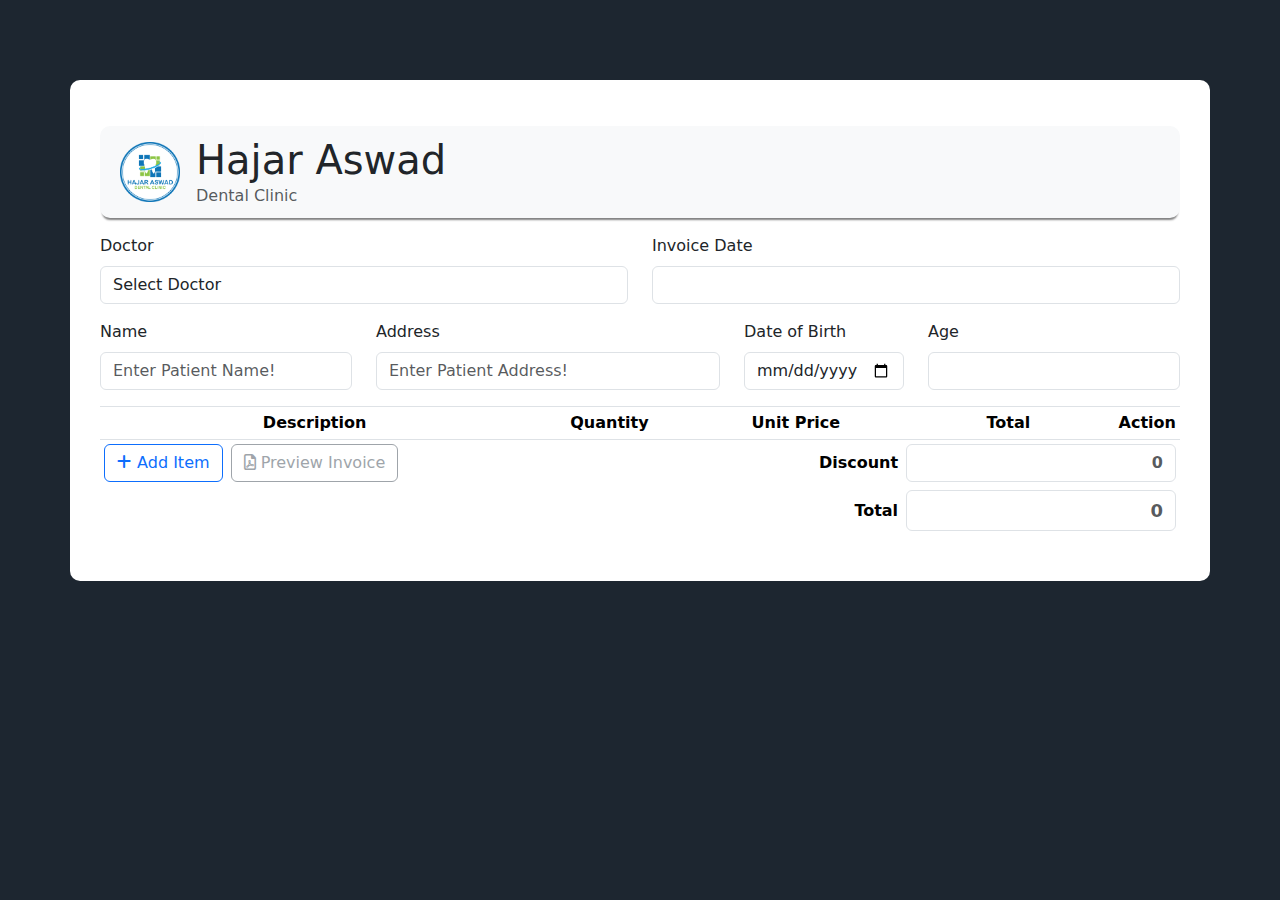
<file: index.html>
<!DOCTYPE html>
<html lang="en">
  <head>
    <meta charset="UTF-8" />
    <meta name="viewport" content="width=device-width, initial-scale=1.0" />
    <title>Hajar Aswad | Billing System</title>
    <link rel="icon" href="images/favicon.ico" />
    <!-- Font Awesome -->
    <link rel="stylesheet" href="https://cdnjs.cloudflare.com/ajax/libs/font-awesome/6.0.0-beta3/css/all.min.css" />
    <!-- Link Bootstrap CSS -->
    <link href="https://cdn.jsdelivr.net/npm/bootstrap@5.3.3/dist/css/bootstrap.min.css" rel="stylesheet" integrity="sha384-QWTKZyjpPEjISv5WaRU9OFeRpok6YctnYmDr5pNlyT2bRjXh0JMhjY6hW+ALEwIH" crossorigin="anonymous" />
    <link rel="stylesheet" href="style.css" />
  </head>
  <body>
    <div class="container">
      <header class="header d-flex align-items-center my-3">
        <img src="images/dental clinic.png" alt="Logo" class="logo me-3" />
        <div>
          <h1 class="clinic-name mb-0">Hajar Aswad</h1>
          <p class="clinic-subtitle text-muted mb-0">Dental Clinic</p>
        </div>
      </header>
      <form id="invoiceForm">
        <div class="row mt-3 mb-3">
          <div class="form-group col-md-6">
            <label for="doctorSelect" class="form-label">Doctor</label>
            <select id="doctorSelect" class="form-control" required>
              <option value="">Select Doctor</option>
            </select>
          </div>
          <div class="form-group col-md-6">
            <label for="invoiceDate" class="form-label">Invoice Date</label>
            <input type="text" class="form-control transparent" id="invoiceDate" disabled readonly />
          </div>
        </div>
        <div class="row mt-3 mb-3">
          <div class="form-group col-md-3">
            <label for="customerName" class="form-label">Name</label>
            <input type="text" class="form-control" id="customerName" placeholder="Enter Patient Name!" required />
          </div>
          <div class="form-group col-md-4">
            <label for="customerAddress" class="form-label">Address</label>
            <input type="text" class="form-control" id="customerAddress" placeholder="Enter Patient Address!" required />
          </div>
          <div class="form-group col-md-2">
            <label for="customerBirth" class="form-label">Date of Birth</label>
            <input type="date" class="form-control transparent" id="customerBirth" />
          </div>
          <div class="form-group col-md-3">
            <label for="customerAge" class="form-label">Age</label>
            <input type="text" class="form-control transparent" id="customerAge" disabled readonly />
          </div>
        </div>
        <table class="table table-bordered table-sm">
          <thead>
            <tr>
              <th scope="col" class="col-description">Description</th>
              <th scope="col" class="col-quantity">Quantity</th>
              <th scope="col" class="col-unit-price">Unit Price</th>
              <th scope="col" class="col-total">Total</th>
              <th scope="col" class="col-action">Action</th>
            </tr>
          </thead>
          <tbody id="invoiceItems">
            <!-- Items will be added here dynamically -->
          </tbody>
          <tfoot>
            <tr>
              <!-- Kolom untuk tombol Add Item dan Preview Invoice -->
              <td colspan="1" class="text-start">
                <div class="d-flex justify-content-start">
                  <button type="button" class="btn btn-outline-primary me-2" onclick="addInvoiceItem()"><i class="fas fa-plus"></i> Add Item</button>
                  <button class="btn btn-outline-secondary" onclick="previewInvoice()" id="previewInvoiceBtn" disabled><i class="fa-regular fa-file-pdf"></i> Preview Invoice</button>
                </div>
              </td>
              <!-- Kolom untuk input diskon -->
              <td colspan="2" class="text-end text-bold transparent">Discount</td>
              <td colspan="3">
                <input type="text" id="discountInput" class="form-control text-bold text-end" placeholder="0" />
              </td>
            </tr>
            <tr>
              <!-- Kolom untuk Total Amount -->
              <td colspan="1" class="text-start"></td>
              <!-- Kosongkan jika diperlukan -->
              <td colspan="2" class="text-end text-bold">Total</td>
              <td colspan="3">
                <input type="text" id="totalAmount" class="form-control text-end transparent" placeholder="0" disabled readonly />
              </td>
            </tr>
          </tfoot>
        </table>
      </form>
    </div>
    <!-- jQuery 3.7.1 (versi lengkap) -->
    <script
      src="https://cdnjs.cloudflare.com/ajax/libs/jquery/3.7.1/jquery.min.js"
      integrity="sha512-v2CJ7UaYy4JwqLDIrZUI/4hqeoQieOmAZNXBeQyjo21dadnwR+8ZaIJVT8EE2iyI61OV8e6M8PP2/4hpQINQ/g=="
      crossorigin="anonymous"
      referrerpolicy="no-referrer"
    ></script>
    <!-- Popper -->
    <script
      src="https://cdnjs.cloudflare.com/ajax/libs/popper.js/2.9.2/umd/popper.min.js"
      integrity="sha512-2rNj2KJ+D8s1ceNasTIex6z4HWyOnEYLVC3FigGOmyQCZc2eBXKgOxQmo3oKLHyfcj53uz4QMsRCWNbLd32Q1g=="
      crossorigin="anonymous"
      referrerpolicy="no-referrer"
    ></script>
    <!-- Bootstrap JS -->
    <script src="https://cdn.jsdelivr.net/npm/bootstrap@5.3.3/dist/js/bootstrap.bundle.min.js" integrity="sha384-YvpcrYf0tY3lHB60NNkmXc5s9fDVZLESaAA55NDzOxhy9GkcIdslK1eN7N6jIeHz" crossorigin="anonymous"></script>
    <!-- Billing Script -->
    <script src="invoice.js"></script>
  </body>
</html>
</file>
<file: style.css>
body {
  background-color: #1d2630;
}

.container {
  background-color: #fff;
  padding: 30px;
  border-radius: 10px;
  margin-top: 80px;
  width: 90%;
}

.header {
  padding: 10px 20px;
  background-color: #f8f9fa;
  box-shadow: 0 4px 2px -2px gray;
  display: flex;
  align-items: center;
  border-radius: 10px;
}

.logo {
  max-height: 60px;
}

.header-text {
  margin-left: 20px;
}

.header-text .clinic-name {
  font-size: 24px;
  font-weight: bold;
}

.header-text .clinic-subtitle {
  font-size: 16px;
  color: gray;
}

th,
td {
  text-align: center;
}

.transparent {
  background-color: transparent !important;
}

#invoiceDate {
  width: 100%;
}
#totalAmount {
  font-weight: bold;
  font-size: 18px;
  text-align: right;
  width: 100%;
}

#invoiceDate {
  width: 100%;
}

.btn {
  margin: 0;
  white-space: nowrap;
}

.label {
  font-weight: bold;
}

.col-description {
  width: 40%;
}

.col-quantity {
  width: 15%;
}

.col-unit-price {
  width: 20%;
}

.col-total {
  width: 20%;
}

.col-action {
  width: 5%;
}

tfoot,
tfoot tr,
tfoot td {
  border: none !important;
  border-top: none !important;
  border-bottom: none !important;
}

table {
  border-collapse: collapse;
}

table td,
table th {
  border: none !important;
}

tfoot td.align-middle.text-start {
  text-align: left;
}

tfoot td.text-end {
  text-align: right;
}

.text-bold {
  font-weight: 700;
}

@media (max-width: 767px) {
  .row.align-items-center .col-md-6 {
    margin-bottom: 10px;
  }
}
</file>
